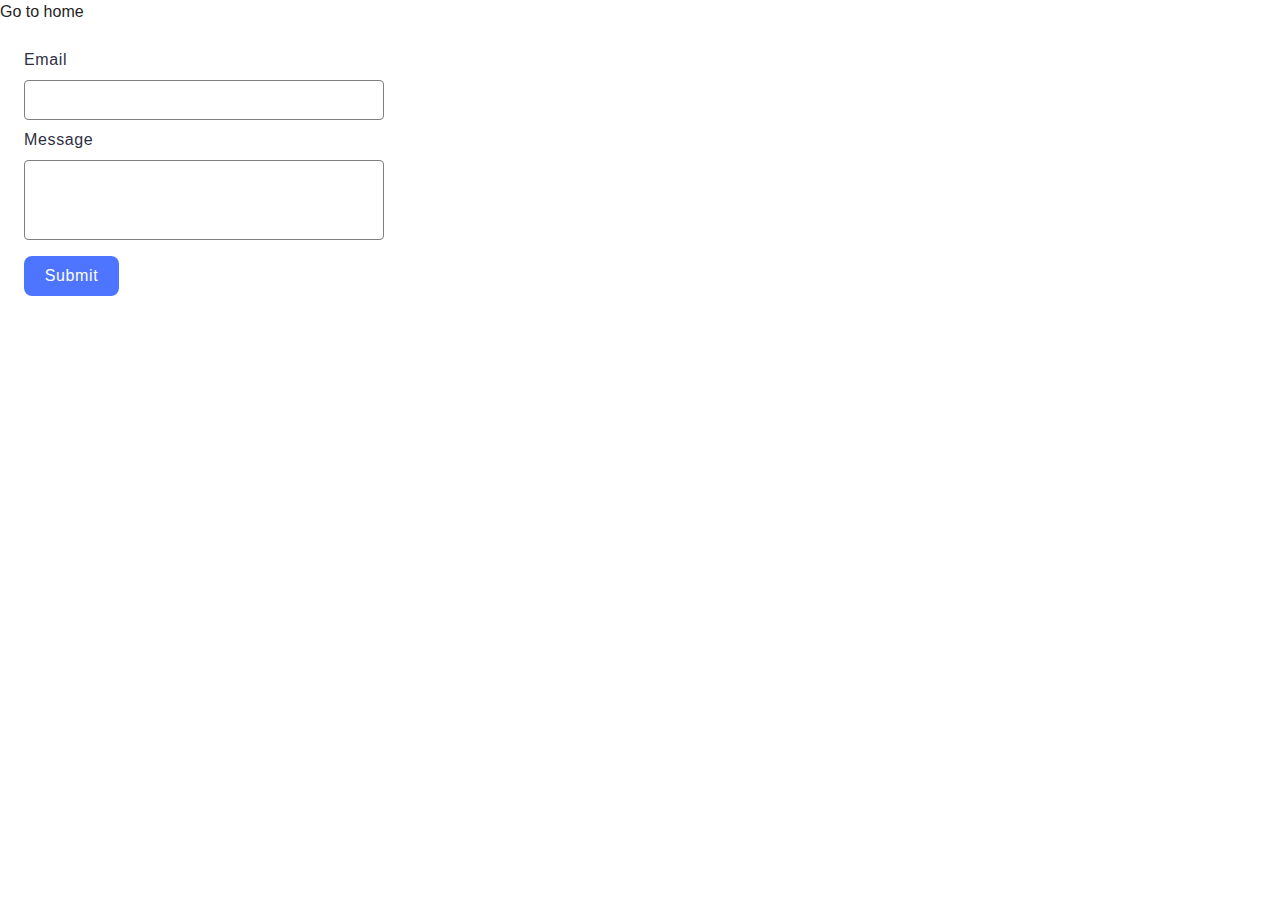
<file: src/2-form.html>
<!DOCTYPE html>
<html lang="en">
  <head>
    <meta charset="UTF-8" />
    <meta http-equiv="X-UA-Compatible" content="IE=edge" />
    <meta name="viewport" content="width=device-width, initial-scale=1.0" />
    <link rel="stylesheet" href="./css/styles.css" />
    <title>Page 2</title>
  </head>
  <body>
    <section class="form">
      <a href="./index.html">Go to home</a>
      <form class="feedback-form" autocomplete="off">
        <label>
          Email
          <input placeholder="Type area" type="email" name="email" autofocus />
        </label>
        <label>
          Message
          <textarea name="message" rows="8"></textarea>
        </label>
        <button type="submit">Submit</button>
      </form>
    </section>
    <script defer type="module" src="./js/2-form.js"></script>
  </body>
</html>
</file>
<file: src/css/styles.css>
/**
  |============================
  | include css partials with
  | default @import url()
  |============================
*/
@import url('./reset.css');
@import url('./1-gallery.css');
@import url('./2-form.css');

:root {
  font-family: Inter, Avenir, Helvetica, Arial, sans-serif;
  font-size: 16px;
  line-height: 24px;
  font-weight: 400;

  color: #242424;
  background-color: rgba(255, 255, 255, 0.87);

  font-synthesis: none;
  text-rendering: optimizeLegibility;
  -webkit-font-smoothing: antialiased;
  -moz-osx-font-smoothing: grayscale;
  -webkit-text-size-adjust: 100%;
}
</file>
